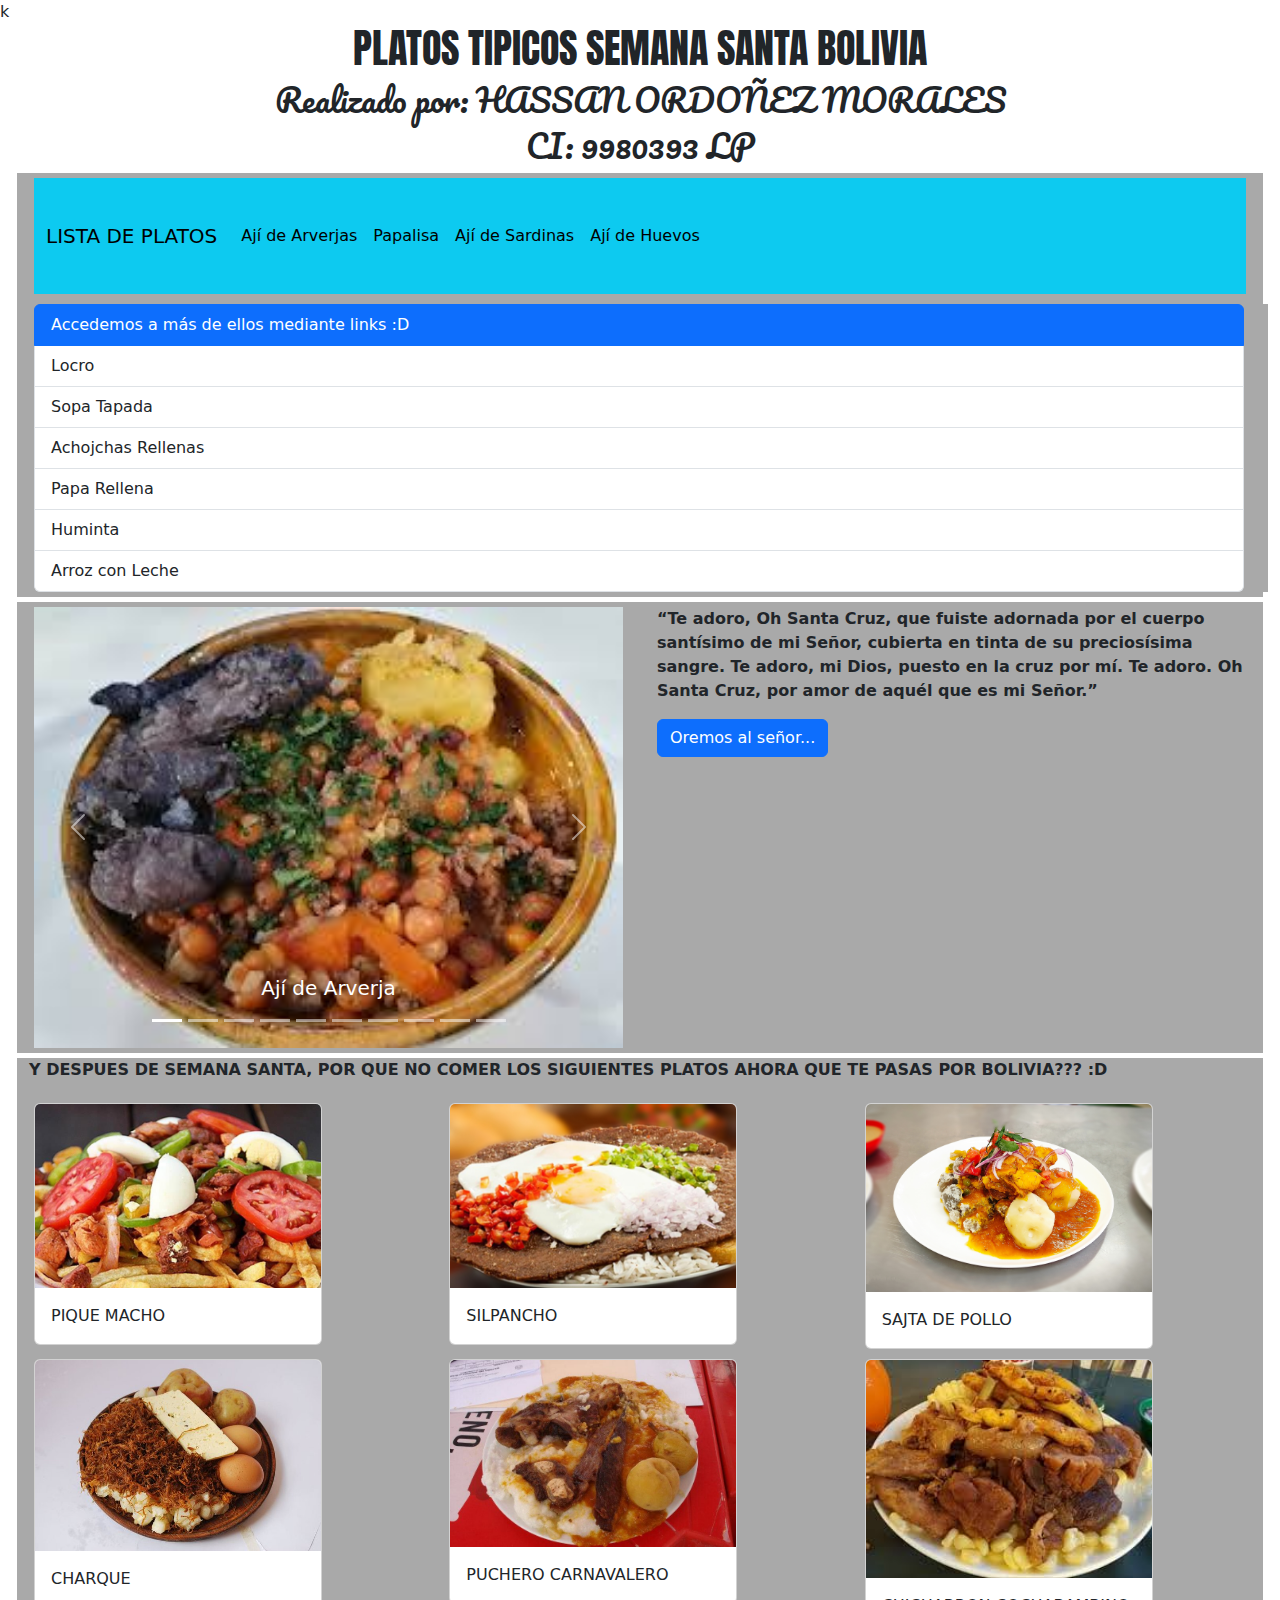
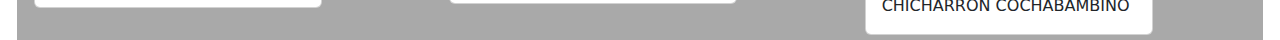
<file: index.html>
<!DOCTYPE html>
<html lang="en">
<head>
    <meta charset="UTF-8">
    <meta name="viewport" content="width=device-width, initial-scale=1.0">
    <link rel="stylesheet" href="https://cdn.jsdelivr.net/npm/bootstrap@5.2.3/dist/css/bootstrap.min.css">k
    <link rel="stylesheet" href="css/estilos.css">

    <link rel="preconnect" href="https://fonts.googleapis.com">
    <link rel="preconnect" href="https://fonts.gstatic.com" crossorigin>
    <link href="https://fonts.googleapis.com/css2?family=Anton&display=swap" rel="stylesheet">

    <link rel="preconnect" href="https://fonts.googleapis.com">
    <link rel="preconnect" href="https://fonts.gstatic.com" crossorigin>
    <link href="https://fonts.googleapis.com/css2?family=Anton&family=Pacifico&display=swap" rel="stylesheet">

    <title>Document</title>
</head>
<body>
    <center><h1 class="anton-regular">PLATOS TIPICOS SEMANA SANTA BOLIVIA</h1></center>
    <center><h2 class="pacifico-regular">Realizado por: HASSAN ORDOÑEZ MORALES</h2></center>
    <center><h2 class="pacifico-regular">CI: 9980393 LP</h2></center>

    <div class="container-fluid">
        <div class="row">
            <div class="col">
                <nav class="navbar navbar-expand-lg bg-info">
                    <div class="container-fluid">
                      <button class="navbar-toggler" type="button" data-bs-toggle="collapse" data-bs-target="#navbarTogglerDemo01" aria-controls="navbarTogglerDemo01" aria-expanded="false" aria-label="Toggle navigation">
                        <span class="navbar-toggler-icon"></span>
                      </button>
                      <div class="collapse navbar-collapse" id="navbarTogglerDemo01">
                        <a class="navbar-brand" href="#">LISTA DE PLATOS</a>
                        <ul class="navbar-nav me-auto mb-2 mb-lg-0">
                          <li class="nav-item">
                            <a class="nav-link active" aria-current="page" href="https://www.reduno.com.bo/nota/2017-11-2-0-0-0-aji-de-arvejas-una-tradicion-en-todos-santos">Ají de Arverjas</a>
                          </li>
                          <li class="nav-item">
                            <a class="nav-link active" aria-current="page" href="https://www.bolivianita.de/es/pages/recetas-aji-de-papalisa">Papalisa</a>
                          </li>
                          <li class="nav-item">
                            <a class="nav-link active" href="https://www.recetas.com.bo/receta/aji-de-sardinas">Ají de Sardinas</a>
                          </li>
                          <li class="nav-item">
                            <a class="nav-link active " href="https://cookpad.com/bo/recetas/7708685-aji-de-huevo">Ají de Huevos</a>
                          </li>
                        </ul>
                        
                      </div>
                    </div>
                  </nav>


            </div>
            <div class="row">

              <div class="list-group">
                <a href="#" class="list-group-item list-group-item-action active" aria-current="true">
                  Accedemos a más de ellos mediante links :D
                </a>
                <a href="https://cookpad.com/bo/recetas/4900766-locro-boliviano-de-pollo" class="list-group-item list-group-item-action">Locro</a>
                <a href="https://www.cocina-boliviana.com/recetas/plato-principal/sopa-tapada" class="list-group-item list-group-item-action">Sopa Tapada</a>
                <a href="https://www.cocina-boliviana.com/recetas/entradas/achojcha-rellena" class="list-group-item list-group-item-action">Achojchas Rellenas</a>
                <a href="https://saboresbolivianos.com/relleno-de-papa/" class="list-group-item list-group-item-action">Papa Rellena</a>
                <a href="https://www.recetas.com.bo/receta/humintas-a-la-olla" class="list-group-item list-group-item-action">Huminta</a>
                <a href="https://www.cocina-boliviana.com/recetas/postres/arroz-con-leche" class="list-group-item list-group-item-action">Arroz con Leche</a>
              </div>



            </div>
        </div>
        <div class="row">
            <div class="col">
              <div id="carouselExampleCaptions" class="carousel slide" data-bs-ride="false">
                <div class="carousel-indicators">
                  <button type="button" data-bs-target="#carouselExampleCaptions" data-bs-slide-to="0" class="active" aria-current="true" aria-label="Slide 1"></button>
                  <button type="button" data-bs-target="#carouselExampleCaptions" data-bs-slide-to="1" aria-label="Slide 2"></button>
                  <button type="button" data-bs-target="#carouselExampleCaptions" data-bs-slide-to="2" aria-label="Slide 3"></button>
                  <button type="button" data-bs-target="#carouselExampleCaptions" data-bs-slide-to="3" aria-label="Slide 4"></button>
                  <button type="button" data-bs-target="#carouselExampleCaptions" data-bs-slide-to="4" aria-label="Slide 5"></button>
                  <button type="button" data-bs-target="#carouselExampleCaptions" data-bs-slide-to="5" aria-label="Slide 6"></button>
                  <button type="button" data-bs-target="#carouselExampleCaptions" data-bs-slide-to="6" aria-label="Slide 7"></button>
                  <button type="button" data-bs-target="#carouselExampleCaptions" data-bs-slide-to="7" aria-label="Slide 8"></button>
                  <button type="button" data-bs-target="#carouselExampleCaptions" data-bs-slide-to="8" aria-label="Slide 9"></button>
                  <button type="button" data-bs-target="#carouselExampleCaptions" data-bs-slide-to="9" aria-label="Slide 10"></button>
                </div>
                <div class="carousel-inner">
                  <div class="carousel-item active">
                    <img src="imag/arveja.jpg" class="d-block w-100" alt="...">
                    <div class="carousel-caption d-none d-md-block">
                      <h5>Ají de Arverja</h5>
                    </div>
                  </div>
                  <div class="carousel-item">
                    <img src="imag/papalisa.jpg" class="d-block w-100" alt="...">
                    <div class="carousel-caption d-none d-md-block">
                      <h5>Papalisa</h5>
                    </div>
                  </div>
                  <div class="carousel-item">
                    <img src="imag/sardina.jpg" class="d-block w-100" alt="...">
                    <div class="carousel-caption d-none d-md-block">
                      <h5>Ají de Sardina</h5>
                    </div>
                  </div>
                  <div class="carousel-item">
                    <img src="imag/huevo.jpg" class="d-block w-100" alt="...">
                    <div class="carousel-caption d-none d-md-block">
                      <h5>Ají de Huevo</h5>
                    </div>
                  </div>
                  <div class="carousel-item">
                    <img src="imag/locro.jpg" class="d-block w-100" alt="...">
                    <div class="carousel-caption d-none d-md-block">
                      <h5>Locro</h5>
                    </div>
                  </div>
                  <div class="carousel-item">
                    <img src="imag/sopa.jpg" class="d-block w-100" alt="...">
                    <div class="carousel-caption d-none d-md-block">
                      <h5>Sopa Tapada</h5>
                    </div>
                  </div>
                  <div class="carousel-item">
                    <img src="imag/achojcha.jpg" class="d-block w-100" alt="...">
                    <div class="carousel-caption d-none d-md-block">
                      <h5>Achojcha Rellena</h5>
                    </div>
                  </div>
                  <div class="carousel-item">
                    <img src="imag/papa.jpg" class="d-block w-100" alt="...">
                    <div class="carousel-caption d-none d-md-block">
                      <h5>Papa Rellena</h5>
                    </div>
                  </div>
                  <div class="carousel-item">
                    <img src="imag/huminta.jpg" class="d-block w-100" alt="...">
                    <div class="carousel-caption d-none d-md-block">
                      <h5>Huminta</h5>
                    </div>
                  </div>
                  <div class="carousel-item">
                    <img src="imag/arroz_con_leche.jpg" class="d-block w-100" alt="...">
                    <div class="carousel-caption d-none d-md-block">
                      <h5>Arroz con Leche</h5>
                    </div>
                  </div>
                </div>
                <button class="carousel-control-prev" type="button" data-bs-target="#carouselExampleCaptions" data-bs-slide="prev">
                  <span class="carousel-control-prev-icon" aria-hidden="true"></span>
                  <span class="visually-hidden">Previous</span>
                </button>
                <button class="carousel-control-next" type="button" data-bs-target="#carouselExampleCaptions" data-bs-slide="next">
                  <span class="carousel-control-next-icon" aria-hidden="true"></span>
                  <span class="visually-hidden">Next</span>
                </button>
              </div>    
            </div>
            <div class="col">
                <p><b>“Te adoro, Oh Santa Cruz, que fuiste adornada por el cuerpo santísimo de mi Señor, cubierta en tinta de su preciosísima sangre. Te adoro, mi Dios, puesto en la cruz por mí. Te adoro. Oh Santa Cruz, por amor de aquél que es mi Señor.”</b></p>
                <!-- Button trigger modal -->
<button type="button" class="btn btn-primary" data-bs-toggle="modal" data-bs-target="#exampleModal">
    Oremos al señor...
  </button>
  
  <!-- Modal -->
  <div class="modal fade" id="exampleModal" tabindex="-1" aria-labelledby="exampleModalLabel" aria-hidden="true">
    <div class="modal-dialog">
      <div class="modal-content">
        <div class="modal-header">
          <h1 class="modal-title fs-5" id="exampleModalLabel">Glorificación</h1>
          <button type="button" class="btn-close" data-bs-dismiss="modal" aria-label="Close"></button>
        </div>
        <div class="modal-body">
          TE ALABAMOS SEÑOR JESUS!!!!!!
        </div>
        <div class="modal-footer">
          <button type="button" class="btn btn-secondary" data-bs-dismiss="modal">Close</button>
          <button type="button" class="btn btn-primary">boton</button>
        </div>
      </div>
    </div>
  </div>
            </div>
        </div>
        <div class="row">
          <p><b>Y DESPUES DE SEMANA SANTA, POR QUE NO COMER LOS SIGUIENTES PLATOS AHORA QUE TE PASAS POR BOLIVIA??? :D</b></p>
            <div class="col">
                <div class="card" style="width: 18rem;">
                    <img src="imag/img1.jpg" class="card-img-top" alt="...">
                    <div class="card-body">
                      <p class="card-text">PIQUE MACHO</p>
                    </div>
                  </div>
            </div>

            <div class="col">
              <div class="card" style="width: 18rem;">
                  <img src="imag/silpancho.jpg" class="card-img-top" alt="...">
                  <div class="card-body">
                    <p class="card-text">SILPANCHO</p>
                  </div>
                </div>
          </div>

          <div class="col">
            <div class="card" style="width: 18rem;">
                <img src="imag/sajta.jpg" class="card-img-top" alt="...">
                <div class="card-body">
                  <p class="card-text">SAJTA DE POLLO</p>
                </div>
              </div>
        </div>

        <div class="col">
          <div class="card" style="width: 18rem;">
              <img src="imag/charque.jpg" class="card-img-top" alt="...">
              <div class="card-body">
                <p class="card-text">CHARQUE</p>
              </div>
            </div>
      </div>

      <div class="col">
        <div class="card" style="width: 18rem;">
            <img src="imag/puchero.jpg" class="card-img-top" alt="...">
            <div class="card-body">
              <p class="card-text">PUCHERO CARNAVALERO</p>
            </div>
          </div>
    </div>

    <div class="col">
      <div class="card" style="width: 18rem;">
          <img src="imag/chicharron.jpg" class="card-img-top" alt="...">
          <div class="card-body">
            <p class="card-text">CHICHARRON COCHABAMBINO</p>
          </div>
        </div>
    </div>

        </div>

    </div>




    <script src="https://cdn.jsdelivr.net/npm/bootstrap@5.2.3/dist/js/bootstrap.bundle.min.js"></script>
</body>
</html>
</file>
<file: css/estilos.css>
.anton-regular {
    font-family: "Anton", sans-serif;
    font-weight: 400;
    font-style: normal;
  }

  .pacifico-regular {
    font-family: "Pacifico", cursive;
    font-weight: 400;
    font-style: normal;
  }

.container{
    background-color: chocolate;
    height: 100px;
}

.container-fluid
{
    /*background-color:fuchsia;*/
    height: 100px;
}

.row
{
    background-color: darkgrey;
    margin: 5px;
}
.col{
    /*background-color: darkorange;*/
    margin: 5px;
}
</file>
